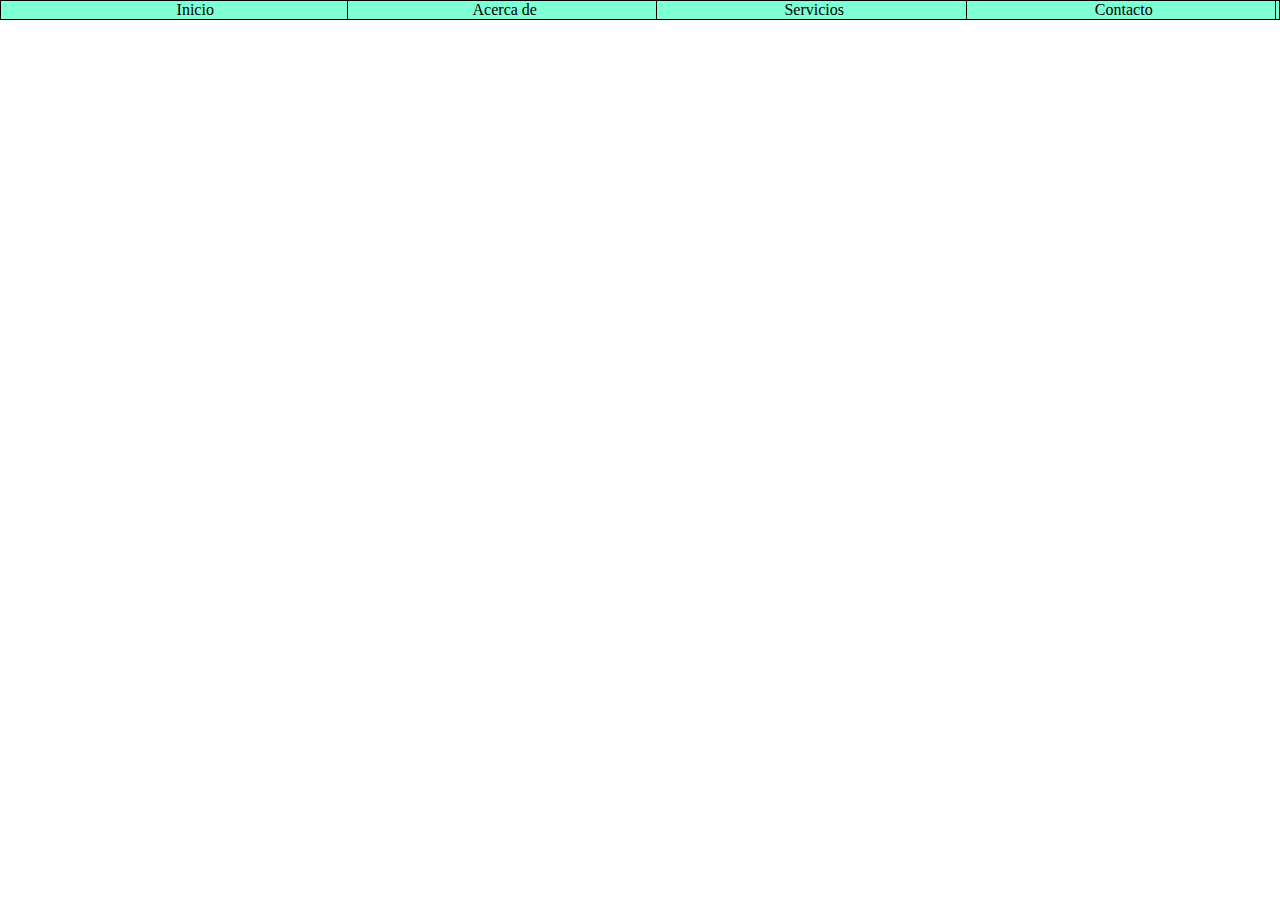
<file: ejercicio1/html/index.html>
<!DOCTYPE html>
<html lang="en">
<head>
    <meta charset="UTF-8">
    <meta name="viewport" content="width=device-width, initial-scale=1.0">
    <link rel="stylesheet" href="../css/css.css">
    <title>Ejercicio 1</title>
</head>
<body>
    <div id="principalDiv">
        <ul>
            <li>Inicio</li>
            <li>Acerca de</li>
            <li>Servicios</li>
            <li>Contacto</li>
        </ul>
    </div>
</body>
</html>
</file>
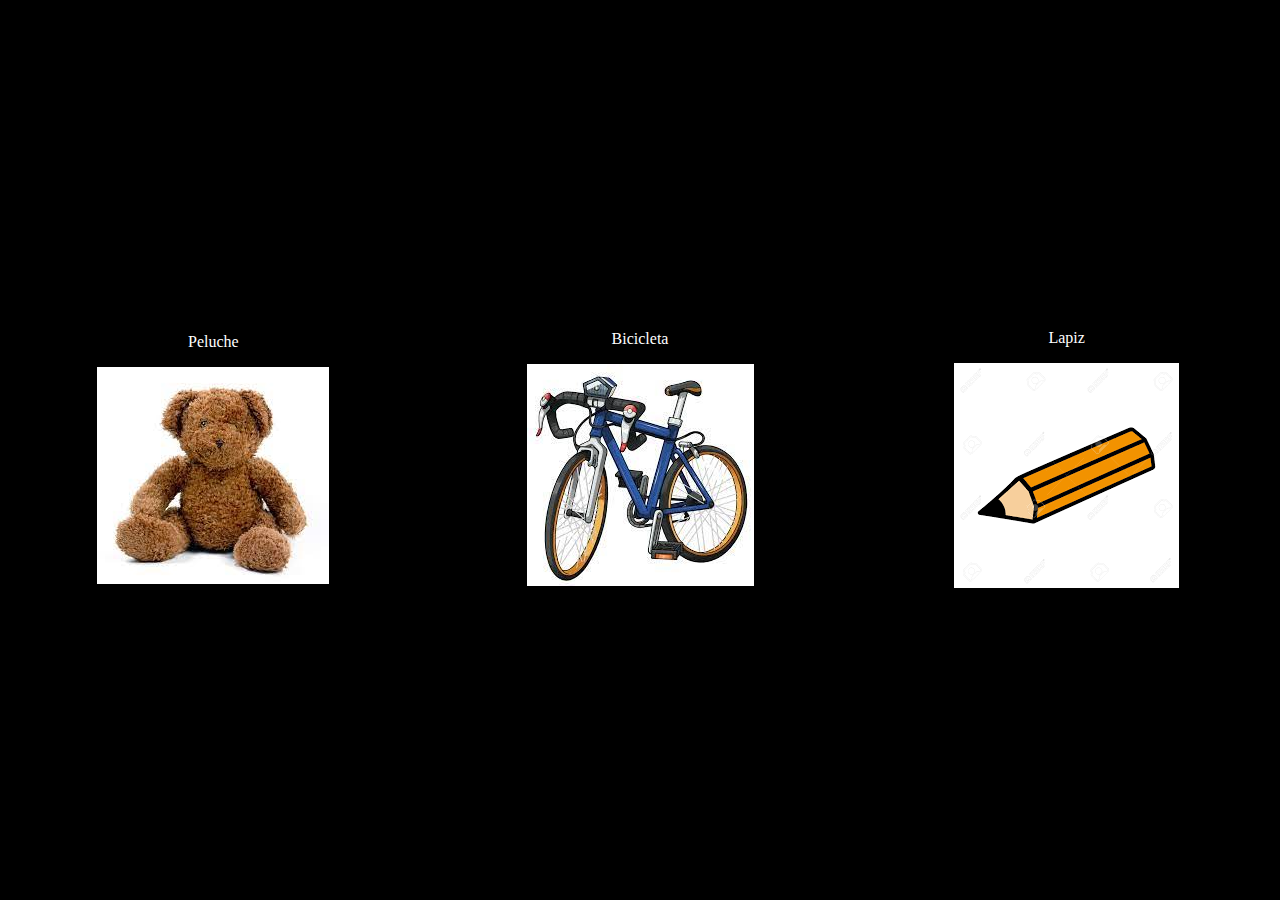
<file: ejercicio2/html/index.html>
<!DOCTYPE html>
<html lang="en">
<head>
    <meta charset="UTF-8">
    <meta name="viewport" content="width=device-width, initial-scale=1.0">
    <link rel="stylesheet" href="../css/css.css">
    <title>Ejercicio 2</title>
</head>
<body>
    <div>
        <div><p>Peluche</p><img src="../img/download.jpeg" alt=""></div>
        <div><p>Bicicleta</p><img src="../img/download (1).jpeg" alt=""></div>
        <div><p>Lapiz</p><img src="../img/download.png" alt=""></div>
    </div>
</body>
</html>
</file>
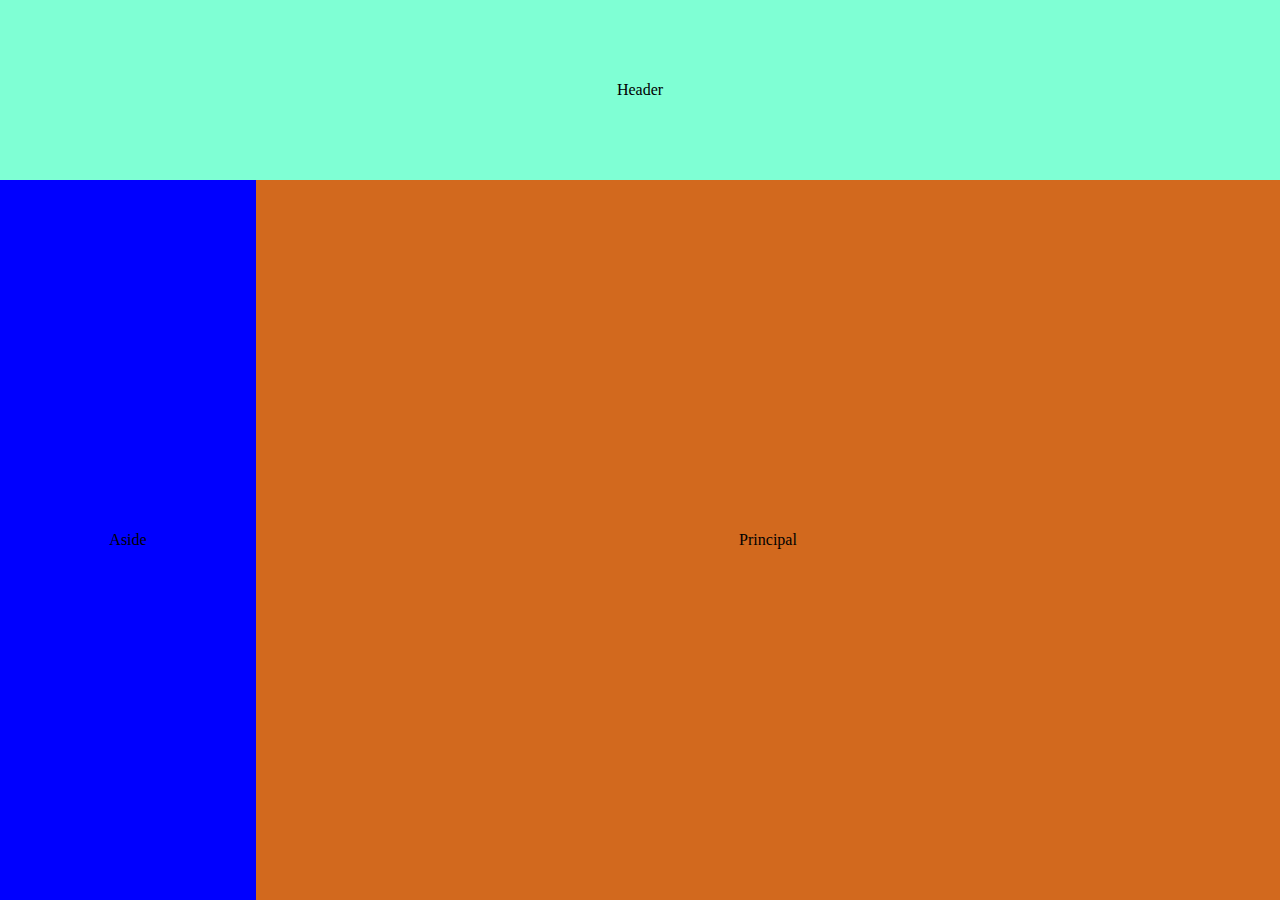
<file: ejercicio3/html/index.html>
<!DOCTYPE html>
<html lang="es">
<head>
    <meta charset="UTF-8">
    <meta name="viewport" content="width=device-width, initial-scale=1.0">
    <link rel="stylesheet" href="../css/index.css">
    <title>Ejercicio 3</title>
</head>
<body>
    <div class="firstDiv">
        <header>Header</header>
    </div>
    <div class="secondDiv">
        <aside>Aside</aside>
        <main>Principal</main>
    </div>
</body>
</html>
</file>
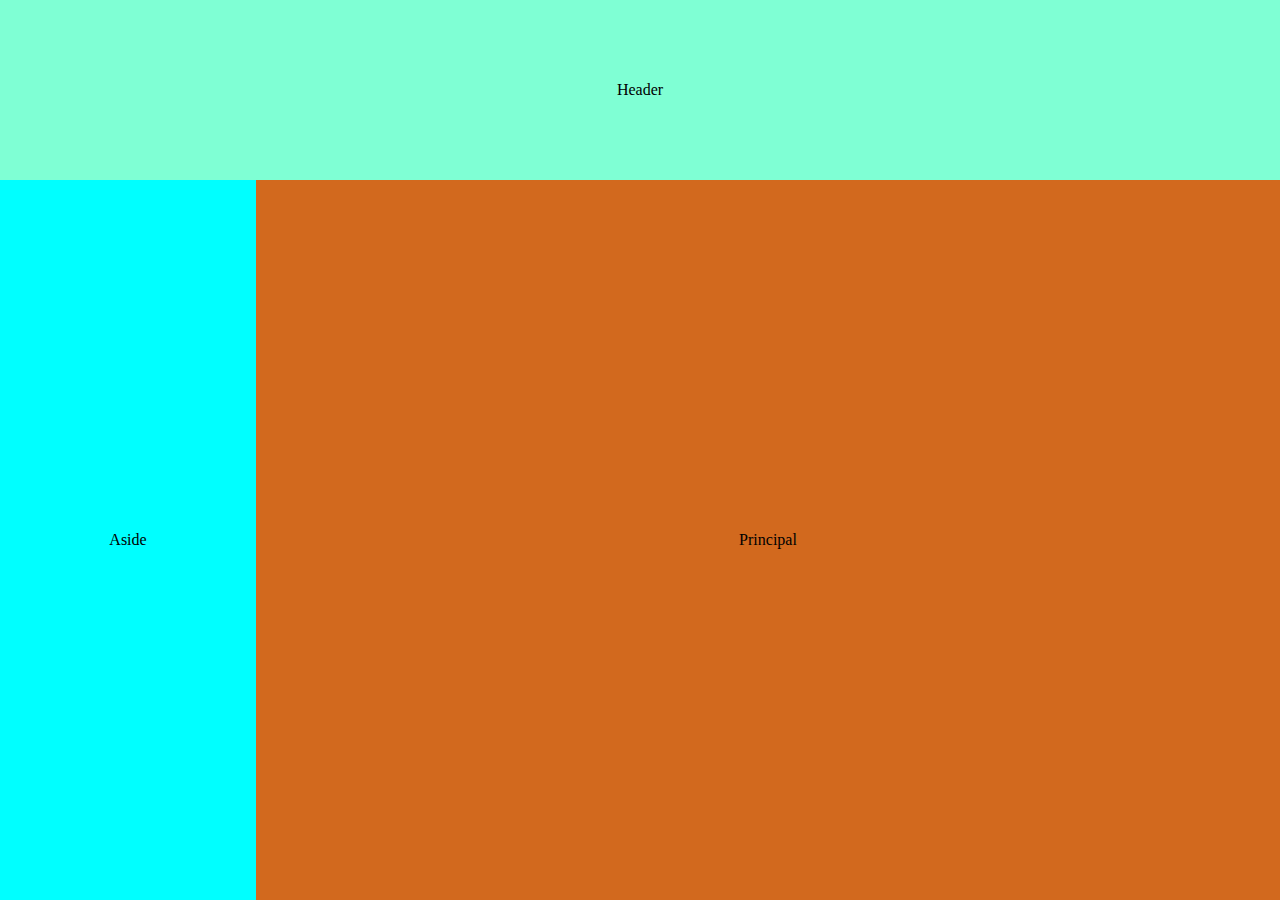
<file: ejercicio4/html/index.html>
<!DOCTYPE html>
<html lang="en">
<head>
    <meta charset="UTF-8">
    <meta name="viewport" content="width=device-width, initial-scale=1.0">
    <link rel="stylesheet" href="../css/index.css">
    <title>Ejercicio 4</title>
</head>
<body>
    <div class="firstDiv">
        <header>Header</header>
    </div>
    <div class="secondDiv">
        <aside>Aside</aside>
        <main>Principal</main>
    </div>
</body>
</html>
</file>
<file: ejercicio1/css/css.css>
html, body {
    width: 100%;
    height: 100%;
    margin: 0;
    border: 0;
}
ul {
    display: flex;
    justify-content: space-around;
    list-style: none;
    background-color: aquamarine;
    margin: 0;
    border: 1px solid black;
}
li {
    display: flex;
    justify-content: center;
    align-items: center;
    width: 24.5%;
    border-right: 1px solid black;
}

#principalDiv {
    background-color: aquamarine;
}
</file>
<file: ejercicio2/css/css.css>
html, body {
    width: 100%;
    height: 100%;
    margin: 0;
}
body div {
    width: 100%;
    height: 100%;
    display: flex;
    justify-content: space-around;
    align-items: center;
}
body div div {
    display: flex;
    justify-content: center;
    flex-direction: column;
}
div {
    background-color: black;
}
p {
    color: white;
}
@media (max-width:710px) {
    body div {
        display: flex;
        flex-direction: column;
    }
}
@media (max-width:220px) {
    body div {
        display: flex;
        flex-wrap: wrap;
    }
}
</file>
<file: ejercicio3/css/index.css>
html, body {
    width: 100%;
    height: 100%;
    margin: 0;
    border: 0;
}
.firstDiv {
    display: grid;
    width: 100%;
    height: 20%;
    justify-content: center;
    align-items: center;
    grid-template-columns: 1fr;
}
.secondDiv {
    height: 80%;
    display: grid;
    grid-template-columns: 1fr 4fr;
    justify-content: center;
    align-items: center;
}
aside, main, header {
    display: grid;
    justify-content: center;
    align-items: center;
    width: 100%;
    height: 100%;
}
header {
    background-color: aquamarine;
}
aside {
    background-color: blue;
}
main {
    background-color: chocolate;
}
</file>
<file: ejercicio4/css/index.css>
html, body {
    width: 100%;
    height: 100%;
    margin: 0;
    border: 0;
}
.firstDiv {
    display: grid;
    width: 100%;
    height: 20%;
    justify-content: center;
    align-items: center;
    grid-template-columns: 1fr;
}
.secondDiv {
    height: 80%;
    display: grid;
    grid-template-columns: 1fr 4fr;
    justify-content: center;
    align-items: center;
}
aside, main, header {
    display: grid;
    justify-content: center;
    align-items: center;
    width: 100%;
    height: 100%;
}
header {
    background-color: aquamarine;
}
aside {
    background-color: cyan;
}
main {
    background-color: chocolate;
}
@media screen and (max-width: 768px) {
    .secondDiv {
        display: grid;
        grid-template-columns: 1fr;
    }
}
</file>
